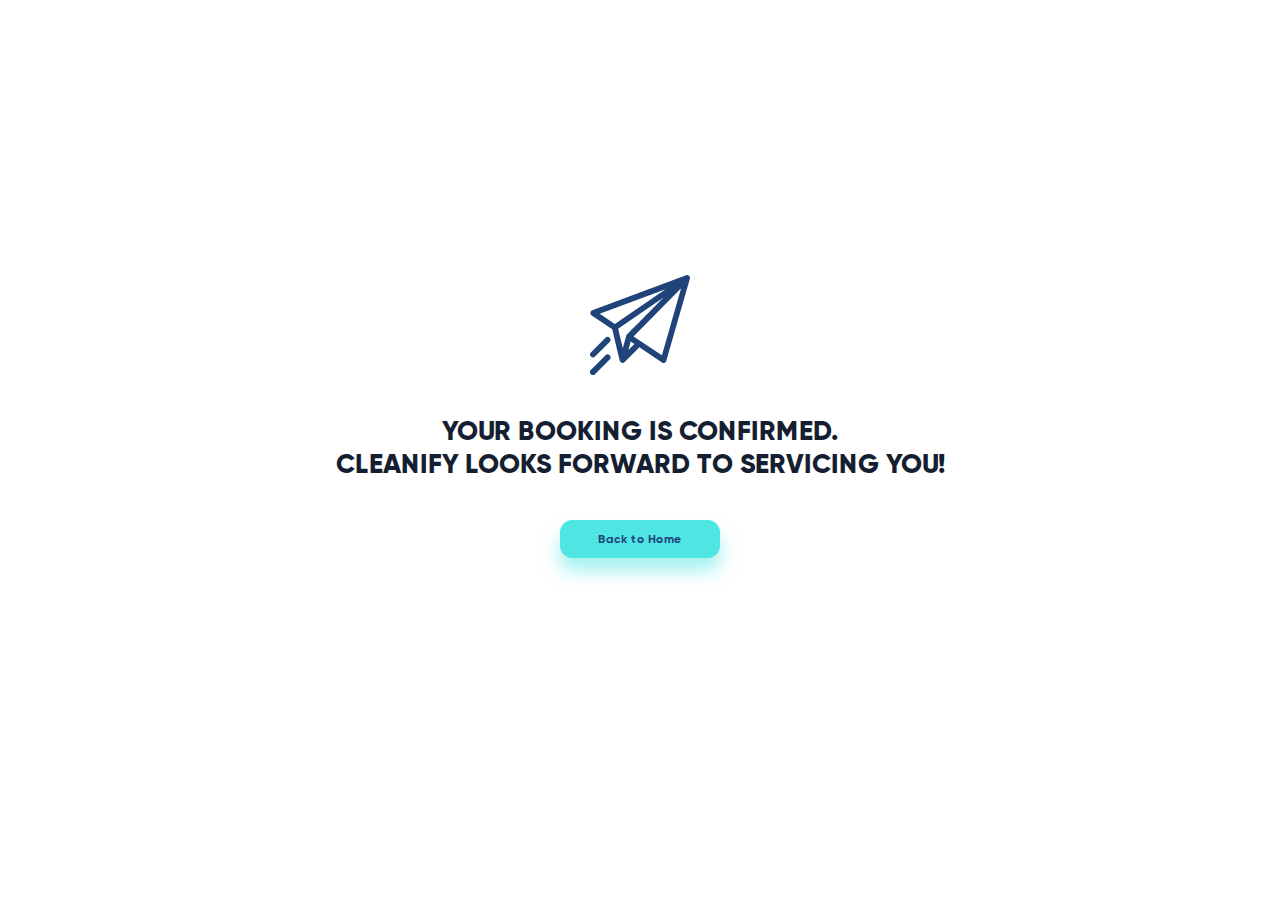
<file: thanks.html>
<!doctype html>
    <html lang="en">
        <head>
            <meta charset="UTF-8">
            <meta name="viewport" content="width=device-width, user-scalable=no, initial-scale=1.0, maximum-scale=1.0, minimum-scale=1.0">
            <meta http-equiv="X-UA-Compatible" content="ie=edge">
            <!-- Google Tag Manager -->
            <script>(function(w,d,s,l,i){w[l]=w[l]||[];w[l].push({'gtm.start':
                    new Date().getTime(),event:'gtm.js'});var f=d.getElementsByTagName(s)[0],
                j=d.createElement(s),dl=l!='dataLayer'?'&l='+l:'';j.async=true;j.src=
                'https://www.googletagmanager.com/gtm.js?id='+i+dl;f.parentNode.insertBefore(j,f);
            })(window,document,'script','dataLayer','GTM-5HQNH84');</script>
            <!-- End Google Tag Manager -->
            
            <script data-cfasync="false" type="text/javascript" src="https://tracker.gaconnector.com/gaconnector.js"></script>
            <script>
            var gaFields, analytics = '';
            function setGaconnectorHiddenFields() {
                gaFields = gaconnector.getCookieValues();
                analytics = ''
                for (var fieldName in gaFields) {
                    analytics += fieldName + ': ' + gaFields[fieldName] + `<br>`
                }
            }
            
            gaconnector.setCallback(setGaconnectorHiddenFields);
            setInterval(setGaconnectorHiddenFields, 1000);
            </script>
            
            <!-- Facebook Pixel Code -->
            <script>
                !function(f,b,e,v,n,t,s)
                {if(f.fbq)return;n=f.fbq=function(){n.callMethod?
                    n.callMethod.apply(n,arguments):n.queue.push(arguments)};
                    if(!f._fbq)f._fbq=n;n.push=n;n.loaded=!0;n.version='2.0';
                    n.queue=[];t=b.createElement(e);t.async=!0;
                    t.src=v;s=b.getElementsByTagName(e)[0];
                    s.parentNode.insertBefore(t,s)}(window, document,'script',
                    'https://connect.facebook.net/en_US/fbevents.js');
                fbq('init', '241131707284459');
                fbq('track', 'PageView');
            </script>
            <noscript><img height="1" width="1" style="display:none"
                           src="https://www.facebook.com/tr?id=241131707284459&ev=PageView&noscript=1"
            /></noscript>
            <!-- End Facebook Pixel Code -->
            <!-- Hotjar Tracking Code for cleanify.com -->
            <script>
            (function(h,o,t,j,a,r){
                h.hj=h.hj||function(){(h.hj.q=h.hj.q||[]).push(arguments)};
                h._hjSettings={hjid:2009113,hjsv:6};
                a=o.getElementsByTagName('head')[0];
                r=o.createElement('script');r.async=1;
                r.src=t+h._hjSettings.hjid+j+h._hjSettings.hjsv;
                a.appendChild(r);
            })(window,document,'https://static.hotjar.com/c/hotjar-','.js?sv=');
            </script>
            <link rel="shortcut icon" href="/img/favicon.ico" type="image/x-icon">
            <link rel="stylesheet" type="text/css" href="fonts/stylesheet.css" />
            <title>Cleanify Thanks</title>
            <link rel="stylesheet" type="text/css" href="css/thanks.css" />
            <link rel="stylesheet" type="text/css" href="fonts/stylesheet.css" />
        </head>
        <body id="body">
            <main id="main">
                <img src="img/icons/origami.svg" alt="" />
                <h2>Your booking is confirmed. <br>
                    Cleanify looks forward to servicing you!</h2>
                <a href="/" class="button">Back to Home</a>
            </main>
        </body>
    </html>
</file>
<file: fonts/stylesheet.css>
@font-face {
    font-family: 'GilroyExtraBold';
    src: url('Gilroy-ExtraBold.eot');
    src: local('Gilroy ExtraBold'), local('Gilroy-ExtraBold'),
        url('Gilroy-ExtraBold.eot?#iefix') format('embedded-opentype'),
        url('Gilroy-ExtraBold.woff') format('woff'),
        url('Gilroy-ExtraBold.ttf') format('truetype');
    font-weight: 800;
    font-style: normal;
}

@font-face {
    font-family: 'GilroyHeavy';
    src: url('Gilroy-Heavy.eot');
    src: local('Gilroy Heavy'), local('Gilroy-Heavy'),
        url('Gilroy-Heavy.eot?#iefix') format('embedded-opentype'),
        url('Gilroy-Heavy.woff') format('woff'),
        url('Gilroy-Heavy.ttf') format('truetype');
    font-weight: 900;
    font-style: normal;
}

@font-face {
    font-family: 'GilroyLightItalic';
    src: url('Gilroy-LightItalic.eot');
    src: local('Gilroy Light Italic'), local('Gilroy-LightItalic'),
        url('Gilroy-LightItalic.eot?#iefix') format('embedded-opentype'),
        url('Gilroy-LightItalic.woff') format('woff'),
        url('Gilroy-LightItalic.ttf') format('truetype');
    font-weight: 300;
    font-style: italic;
}

@font-face {
    font-family: 'GilroyThinItalic';
    src: url('Gilroy-ThinItalic.eot');
    src: local('Gilroy Thin Italic'), local('Gilroy-ThinItalic'),
        url('Gilroy-ThinItalic.eot?#iefix') format('embedded-opentype'),
        url('Gilroy-ThinItalic.woff') format('woff'),
        url('Gilroy-ThinItalic.ttf') format('truetype');
    font-weight: 100;
    font-style: italic;
}

@font-face {
    font-family: 'GilroyBlackItalic';
    src: url('Gilroy-BlackItalic.eot');
    src: local('Gilroy Black Italic'), local('Gilroy-BlackItalic'),
        url('Gilroy-BlackItalic.eot?#iefix') format('embedded-opentype'),
        url('Gilroy-BlackItalic.woff') format('woff'),
        url('Gilroy-BlackItalic.ttf') format('truetype');
    font-weight: 900;
    font-style: italic;
}

@font-face {
    font-family: 'GilroyBoldItalic';
    src: url('Gilroy-BoldItalic.eot');
    src: local('Gilroy Bold Italic'), local('Gilroy-BoldItalic'),
        url('Gilroy-BoldItalic.eot?#iefix') format('embedded-opentype'),
        url('Gilroy-BoldItalic.woff') format('woff'),
        url('Gilroy-BoldItalic.ttf') format('truetype');
    font-weight: bold;
    font-style: italic;
}

@font-face {
    font-family: 'GilroySemiBold';
    src: url('Gilroy-SemiBold.eot');
    src: local('Gilroy SemiBold'), local('Gilroy-SemiBold'),
        url('Gilroy-SemiBold.eot?#iefix') format('embedded-opentype'),
        url('Gilroy-SemiBold.woff') format('woff'),
        url('Gilroy-SemiBold.ttf') format('truetype');
    font-weight: 600;
    font-style: normal;
}

@font-face {
    font-family: 'GilroyUltraLightItalic';
    src: url('Gilroy-UltraLightItalic.eot');
    src: local('Gilroy UltraLight Italic'), local('Gilroy-UltraLightItalic'),
        url('Gilroy-UltraLightItalic.eot?#iefix') format('embedded-opentype'),
        url('Gilroy-UltraLightItalic.woff') format('woff'),
        url('Gilroy-UltraLightItalic.ttf') format('truetype');
    font-weight: 200;
    font-style: italic;
}

@font-face {
    font-family: 'GilroySemiBoldItalic';
    src: url('Gilroy-SemiBoldItalic.eot');
    src: local('Gilroy SemiBold Italic'), local('Gilroy-SemiBoldItalic'),
        url('Gilroy-SemiBoldItalic.eot?#iefix') format('embedded-opentype'),
        url('Gilroy-SemiBoldItalic.woff') format('woff'),
        url('Gilroy-SemiBoldItalic.ttf') format('truetype');
    font-weight: 600;
    font-style: italic;
}

@font-face {
    font-family: 'GilroyLight';
    src: url('Gilroy-Light.eot');
    src: local('Gilroy Light'), local('Gilroy-Light'),
        url('Gilroy-Light.eot?#iefix') format('embedded-opentype'),
        url('Gilroy-Light.woff') format('woff'),
        url('Gilroy-Light.ttf') format('truetype');
    font-weight: 300;
    font-style: normal;
}

@font-face {
    font-family: 'GilroyMediumItalic';
    src: url('Gilroy-MediumItalic.eot');
    src: local('Gilroy Medium Italic'), local('Gilroy-MediumItalic'),
        url('Gilroy-MediumItalic.eot?#iefix') format('embedded-opentype'),
        url('Gilroy-MediumItalic.woff') format('woff'),
        url('Gilroy-MediumItalic.ttf') format('truetype');
    font-weight: 500;
    font-style: italic;
}

@font-face {
    font-family: 'GilroyExtraBoldItalic';
    src: url('Gilroy-ExtraBoldItalic.eot');
    src: local('Gilroy ExtraBold Italic'), local('Gilroy-ExtraBoldItalic'),
        url('Gilroy-ExtraBoldItalic.eot?#iefix') format('embedded-opentype'),
        url('Gilroy-ExtraBoldItalic.woff') format('woff'),
        url('Gilroy-ExtraBoldItalic.ttf') format('truetype');
    font-weight: 800;
    font-style: italic;
}

@font-face {
    font-family: 'GilroyRegular';
    src: url('Gilroy-Regular.eot');
    src: local('Gilroy Regular'), local('Gilroy-Regular'),
        url('Gilroy-Regular.eot?#iefix') format('embedded-opentype'),
        url('Gilroy-Regular.woff') format('woff'),
        url('Gilroy-Regular.ttf') format('truetype');
    font-weight: normal;
    font-style: normal;
}

@font-face {
    font-family: 'GilroyHeavyItalic';
    src: url('Gilroy-HeavyItalic.eot');
    src: local('Gilroy Heavy Italic'), local('Gilroy-HeavyItalic'),
        url('Gilroy-HeavyItalic.eot?#iefix') format('embedded-opentype'),
        url('Gilroy-HeavyItalic.woff') format('woff'),
        url('Gilroy-HeavyItalic.ttf') format('truetype');
    font-weight: 900;
    font-style: italic;
}

@font-face {
    font-family: 'GilroyMedium';
    src: url('Gilroy-Medium.eot');
    src: local('Gilroy Medium'), local('Gilroy-Medium'),
        url('Gilroy-Medium.eot?#iefix') format('embedded-opentype'),
        url('Gilroy-Medium.woff') format('woff'),
        url('Gilroy-Medium.ttf') format('truetype');
    font-weight: 500;
    font-style: normal;
}

@font-face {
    font-family: 'GilroyRegularItalic';
    src: url('Gilroy-RegularItalic.eot');
    src: local('Gilroy Regular Italic'), local('Gilroy-RegularItalic'),
        url('Gilroy-RegularItalic.eot?#iefix') format('embedded-opentype'),
        url('Gilroy-RegularItalic.woff') format('woff'),
        url('Gilroy-RegularItalic.ttf') format('truetype');
    font-weight: normal;
    font-style: italic;
}

@font-face {
    font-family: 'GilroyUltraLight';
    src: url('Gilroy-UltraLight.eot');
    src: local('Gilroy UltraLight'), local('Gilroy-UltraLight'),
        url('Gilroy-UltraLight.eot?#iefix') format('embedded-opentype'),
        url('Gilroy-UltraLight.woff') format('woff'),
        url('Gilroy-UltraLight.ttf') format('truetype');
    font-weight: 200;
    font-style: normal;
}

@font-face {
    font-family: 'GilroyBold';
    src: url('Gilroy-Bold.eot');
    src: local('Gilroy Bold'), local('Gilroy-Bold'),
        url('Gilroy-Bold.eot?#iefix') format('embedded-opentype'),
        url('Gilroy-Bold.woff') format('woff'),
        url('Gilroy-Bold.ttf') format('truetype');
    font-weight: bold;
    font-style: normal;
}

@font-face {
    font-family: 'GilroyThin';
    src: url('Gilroy-Thin.eot');
    src: local('Gilroy Thin'), local('Gilroy-Thin'),
        url('Gilroy-Thin.eot?#iefix') format('embedded-opentype'),
        url('Gilroy-Thin.woff') format('woff'),
        url('Gilroy-Thin.ttf') format('truetype');
    font-weight: 100;
    font-style: normal;
}

@font-face {
    font-family: 'GilroyBlack';
    src: url('Gilroy-Black.eot');
    src: local('Gilroy Black'), local('Gilroy-Black'),
        url('Gilroy-Black.eot?#iefix') format('embedded-opentype'),
        url('Gilroy-Black.woff') format('woff'),
        url('Gilroy-Black.ttf') format('truetype');
    font-weight: 900;
    font-style: normal;
}
</file>
